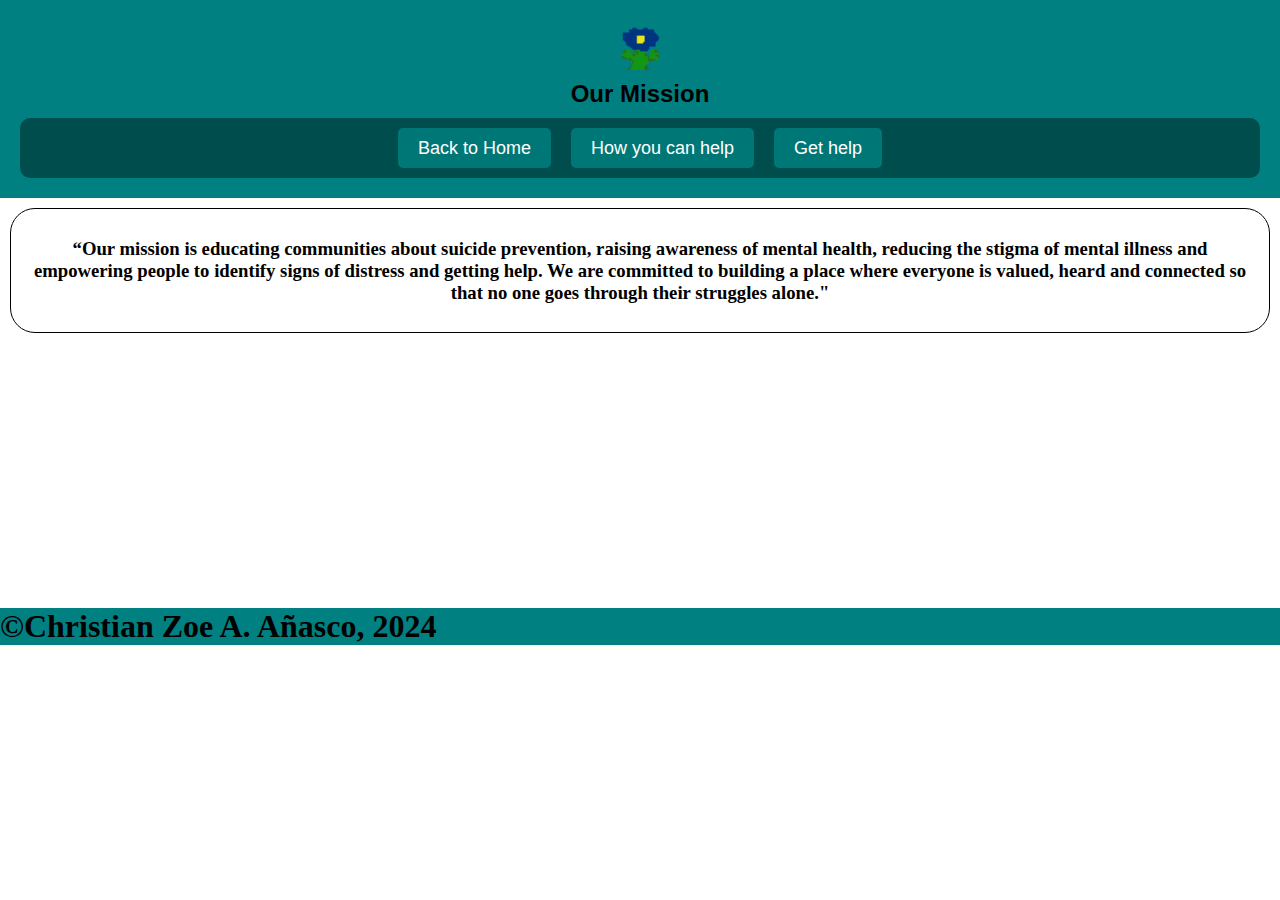
<file: page2.html>
<!DOCTYPE html>
    <head>
        <title>Our Mission</title>
        <meta charset="UTF-8">
        <meta name="author" content="Christian Zoe A. Añasco">
        <meta name="keywords" content="HTML, CSS, JavaScript">
        <meta name="revised" content="11//25/2024">
        <link rel="stylesheet" type="text/css" href="Our Mission.css">
    </head>

    <html>
        <body>
            <header>
                <div id="back">
                    <img src="logo.png" alt="Logo">
                </div>
                <h1>Our Mission</h1>   
                    <nav>    
                        <ul>
                            <li><a href="index.html">Back to Home</a></li>
                            <li><a href="Page3.html">How you can help</a></li>
                            <li><a href="Page4.html">Get help</a></li>
                        </ul>
                    </nav>
            </header>

            <section>
                <div id="box1">
                        <p><h3>
                            “Our mission is educating communities about suicide prevention, raising awareness 
                            of mental health, reducing the stigma of mental illness and empowering people to identify signs of distress and getting help. 
                            We are committed to building a place where everyone is valued, heard and connected so that no one goes through their struggles alone."
                    </h3></p>
                </div>
            </section>

            <footer>
                <h1>&#169Christian Zoe A. Añasco, 2024</h1>
            </footer>

        </body>
    </html>
</file>
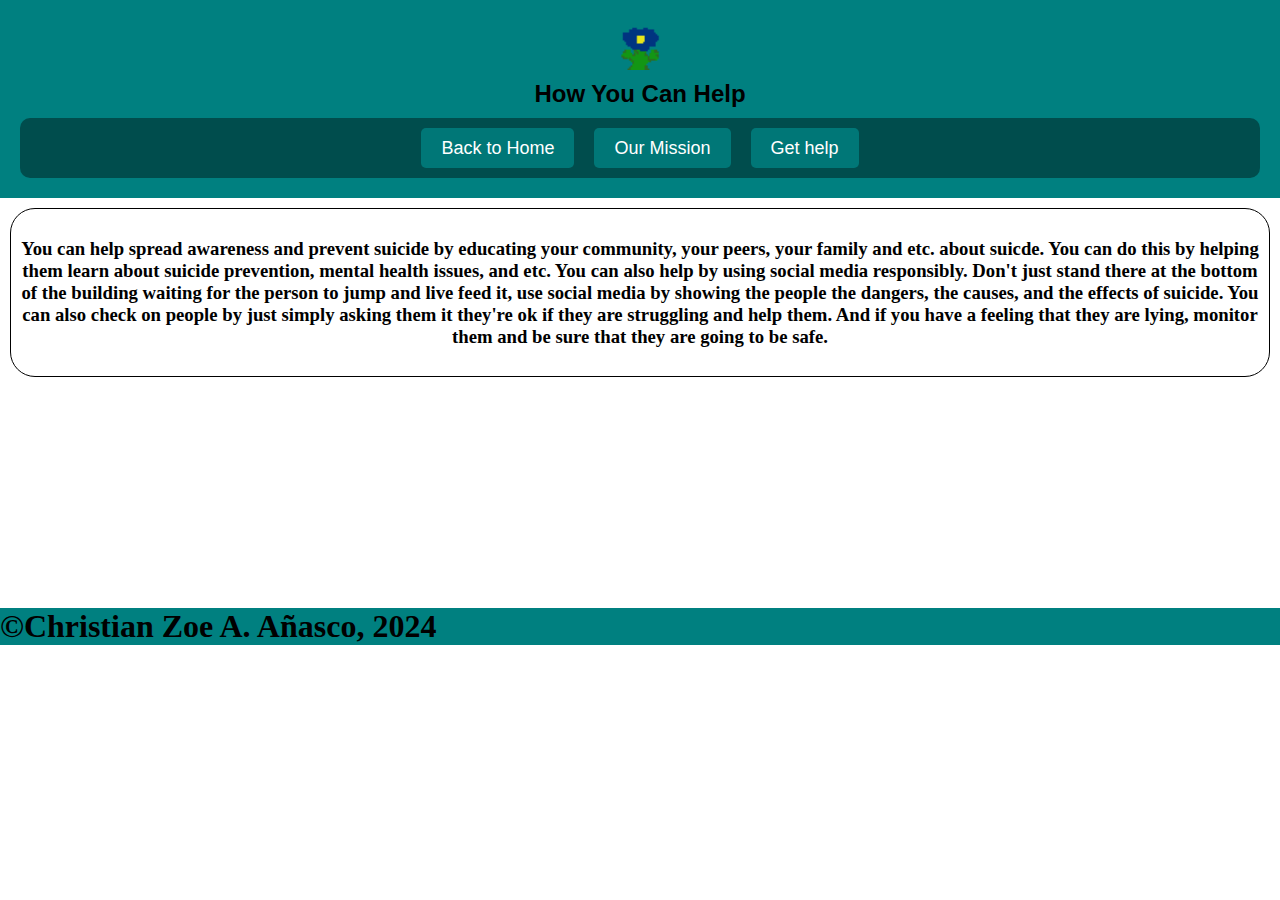
<file: Page3.html>
<!DOCTYPE html>
    <head>
        <title>How you can help</title>
        <meta charset="UTF-8">
        <meta name="author" content="Christian Zoe A. Añasco">
        <meta name="keywords" content="HTML, CSS, JavaScript">
        <meta name="revised" content="11//25/2024">
        <link rel="stylesheet" type="text/css" href="Page3.css">
    </head>

    <html>
        <body>
            <header>
                <div id="back">
                    <img src="logo.png" alt="Logo">
                </div>
                <h1>How You Can Help</h1>   
                    <nav>    
                        <ul>
                            <li><a href="index.html">Back to Home</a></li>
                            <li><a href="page2.html">Our Mission</a></li>
                            <li><a href="Page4.html">Get help</a></li>
                        </ul>
                    </nav>
            </header>

            <section>
                <div id="box1">
                        <p><h3>
                            You can help spread awareness and prevent suicide by educating your community, your peers, your family and etc. about suicde. 
                            You can do this by helping them learn about suicide prevention, mental health issues, and etc. You can also help by using social media responsibly. 
                            Don't just stand there at the bottom of the building waiting for the person to jump and live feed it, use social media
                            by showing the people the dangers, the causes, and the effects of suicide. You can also check on people
                            by just simply asking them it they're ok if they are struggling and help them. And if you have a feeling that they are lying, monitor them
                            and be sure that they are going to be safe.
                    </h3></p>
                </div>
            </section>

            <footer>
                <h1>&#169Christian Zoe A. Añasco, 2024</h1>
            </footer>

        </body>
    </html>
</file>
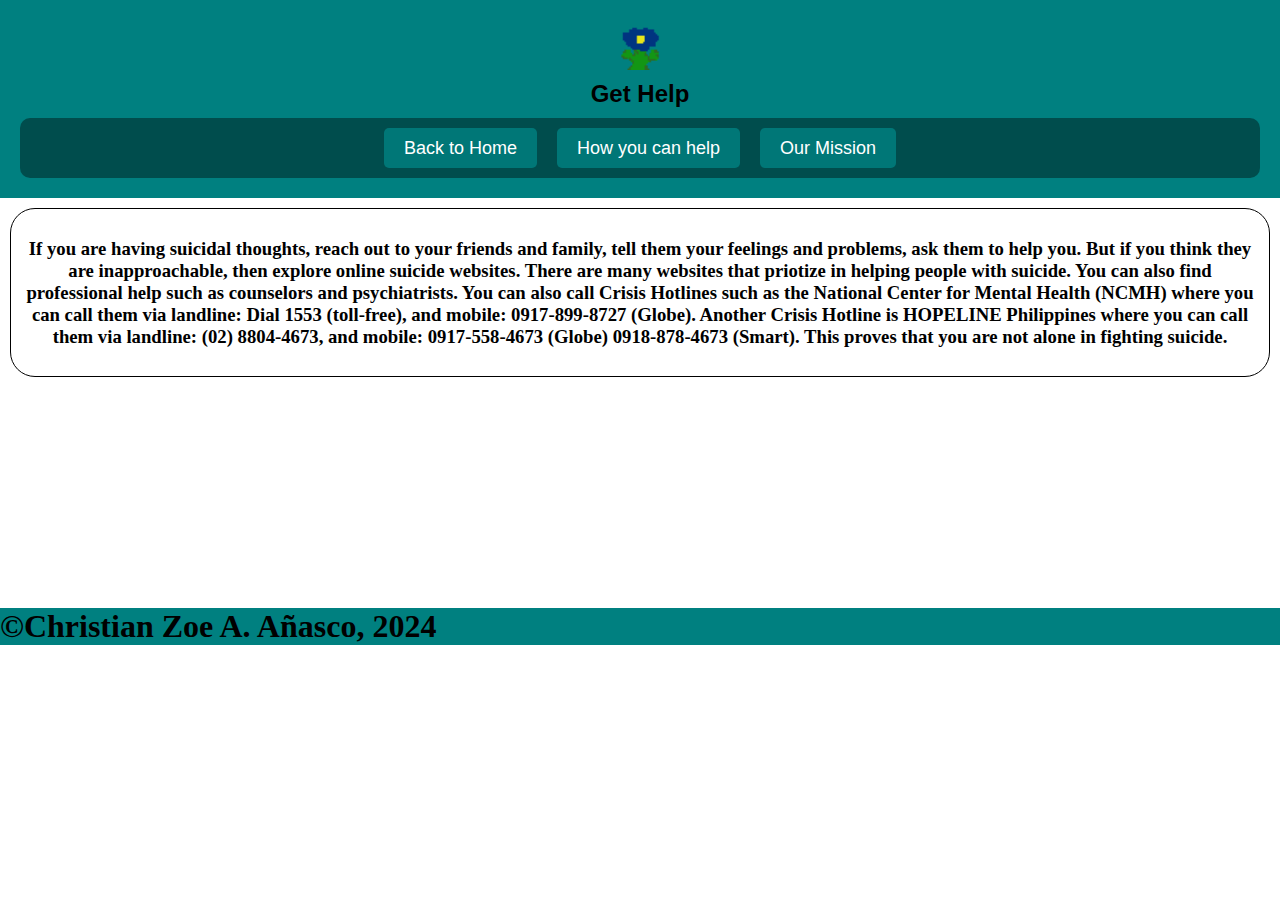
<file: Page4.html>
<!DOCTYPE html>
    <head>
        <title>Get Help</title>
        <meta charset="UTF-8">
        <meta name="author" content="Christian Zoe A. Añasco">
        <meta name="keywords" content="HTML, CSS, JavaScript">
        <meta name="revised" content="11//25/2024">
        <link rel="stylesheet" type="text/css" href="Page4.css">
    </head>

    <html>
        <body>
            <header>
                <div id="back">
                    <img src="logo.png" alt="Logo">
                </div>
                <h1>Get Help</h1>   
                    <nav>    
                        <ul>
                            <li><a href="index.html">Back to Home</a></li>
                            <li><a href="Page3.html">How you can help</a></li>
                            <li><a href="page2.html">Our Mission</a></li>
                        </ul>
                    </nav>
            </header>

            <section>
                <div id="box1">
                        <p><h3>
                            If you are having suicidal thoughts, reach out to your friends and family, tell them your 
                            feelings and problems, ask them to help you. But if you think they are inapproachable, then explore online suicide
                            websites. There are many websites that priotize in helping people with suicide. You can also find professional help such as counselors and psychiatrists. 
                            You can also call Crisis Hotlines such as the National Center for Mental Health (NCMH) where you can call them via landline: Dial 1553 (toll-free), and 
                            mobile: 0917-899-8727 (Globe). Another Crisis Hotline is HOPELINE Philippines where you can call them via landline: (02) 8804-4673, and mobile: 0917-558-4673 (Globe)
                            0918-878-4673 (Smart). This proves that you are not alone in fighting suicide.
                            
                    </h3></p>
                </div>
            </section>

            <footer>
                <h1>&#169Christian Zoe A. Añasco, 2024</h1>
            </footer>

        </body>
    </html>
</file>
<file: Our Mission.css>
body{
    margin: 0;
    padding: 0;
    margin-top: 0;
    
}
header {
    background-color: teal;
    color: black;
    padding: 20px;
    text-align: center;
}

header h1 {
    font-family: 'Arial', sans-serif;
    font-size: 24px;
    margin: 10px 0;
}

#back img {
    width: 50px;
    height: auto;
    display: block;
    margin: 0 auto;
}

nav ul {
    height: 40px;
    list-style: none;
    padding: 0;
    margin: 0;
    display: flex;
    justify-content: center;
    align-items: center;
    gap: 20px;
    background-color: #004d4d;
    border-radius: 10px;
    padding: 10px 0;
}

nav ul li {
    margin: 0;
}

nav ul li a {
    text-decoration: none;
    color: white;
    font-family: 'Arial', sans-serif;
    font-size: 18px;
    padding: 10px 20px;
    background-color: #007777;
    border-radius: 5px;
    transition: all 0.3s ease;
    text-align: center;
}

nav ul li a:hover{
    transition: 1s;
    background-color: #005555;
    transform: scale(1.05);
}

nav ul li a:active {
    background-color: #003333;
}
#box1{
    border-radius: 25px;
    border: 1px solid black;
    align-items: center;
    text-align: center;
    margin: 10px;
    padding: 10px;
    width: auto;
    height: auto;
}
footer{
    position: relative;
    background-color: teal;
    width: auto;
    height: auto;
    top: 253px;
}
</file>
<file: Page3.css>
body{
    margin: 0;
    padding: 0;
    margin-top: 0;
    
}
header {
    background-color: teal;
    color: black;
    padding: 20px;
    text-align: center;
}

header h1 {
    font-family: 'Arial', sans-serif;
    font-size: 24px;
    margin: 10px 0;
}

#back img {
    width: 50px;
    height: auto;
    display: block;
    margin: 0 auto;
}

nav ul {
    height: 40px;
    list-style: none;
    padding: 0;
    margin: 0;
    display: flex;
    justify-content: center;
    align-items: center;
    gap: 20px;
    background-color: #004d4d;
    border-radius: 10px;
    padding: 10px 0;
}

nav ul li {
    margin: 0;
}

nav ul li a {
    text-decoration: none;
    color: white;
    font-family: 'Arial', sans-serif;
    font-size: 18px;
    padding: 10px 20px;
    background-color: #007777;
    border-radius: 5px;
    transition: all 0.3s ease;
    text-align: center;
}

nav ul li a:hover{
    transition: 1s;
    background-color: #005555;
    transform: scale(1.05);
}

nav ul li a:active {
    background-color: #003333;
}
#box1{
    border-radius: 25px;
    border: 1px solid black;
    align-items: center;
    text-align: center;
    margin: 10px;
    padding: 10px;
    width: auto;
    height: auto;
}
footer{
    position: relative;
    background-color: teal;
    width: auto;
    height: auto;
    top: 209px;
}
</file>
<file: Page4.css>
body{
    margin: 0;
    padding: 0;
    margin-top: 0;
    
}
header {
    background-color: teal;
    color: black;
    padding: 20px;
    text-align: center;
}

header h1 {
    font-family: 'Arial', sans-serif;
    font-size: 24px;
    margin: 10px 0;
}

#back img {
    width: 50px;
    height: auto;
    display: block;
    margin: 0 auto;
}

nav ul {
    height: 40px;
    list-style: none;
    padding: 0;
    margin: 0;
    display: flex;
    justify-content: center;
    align-items: center;
    gap: 20px;
    background-color: #004d4d;
    border-radius: 10px;
    padding: 10px 0;
}

nav ul li {
    margin: 0;
}

nav ul li a {
    text-decoration: none;
    color: white;
    font-family: 'Arial', sans-serif;
    font-size: 18px;
    padding: 10px 20px;
    background-color: #007777;
    border-radius: 5px;
    transition: all 0.3s ease;
    text-align: center;
}

nav ul li a:hover{
    transition: 1s;
    background-color: #005555;
    transform: scale(1.05);
}

nav ul li a:active {
    background-color: #003333;
}
#box1{
    border-radius: 25px;
    border: 1px solid black;
    align-items: center;
    text-align: center;
    margin: 10px;
    padding: 10px;
    width: auto;
    height: auto;
}
footer{
    position: relative;
    background-color: teal;
    width: auto;
    height: auto;
    top: 209px;
}
</file>
